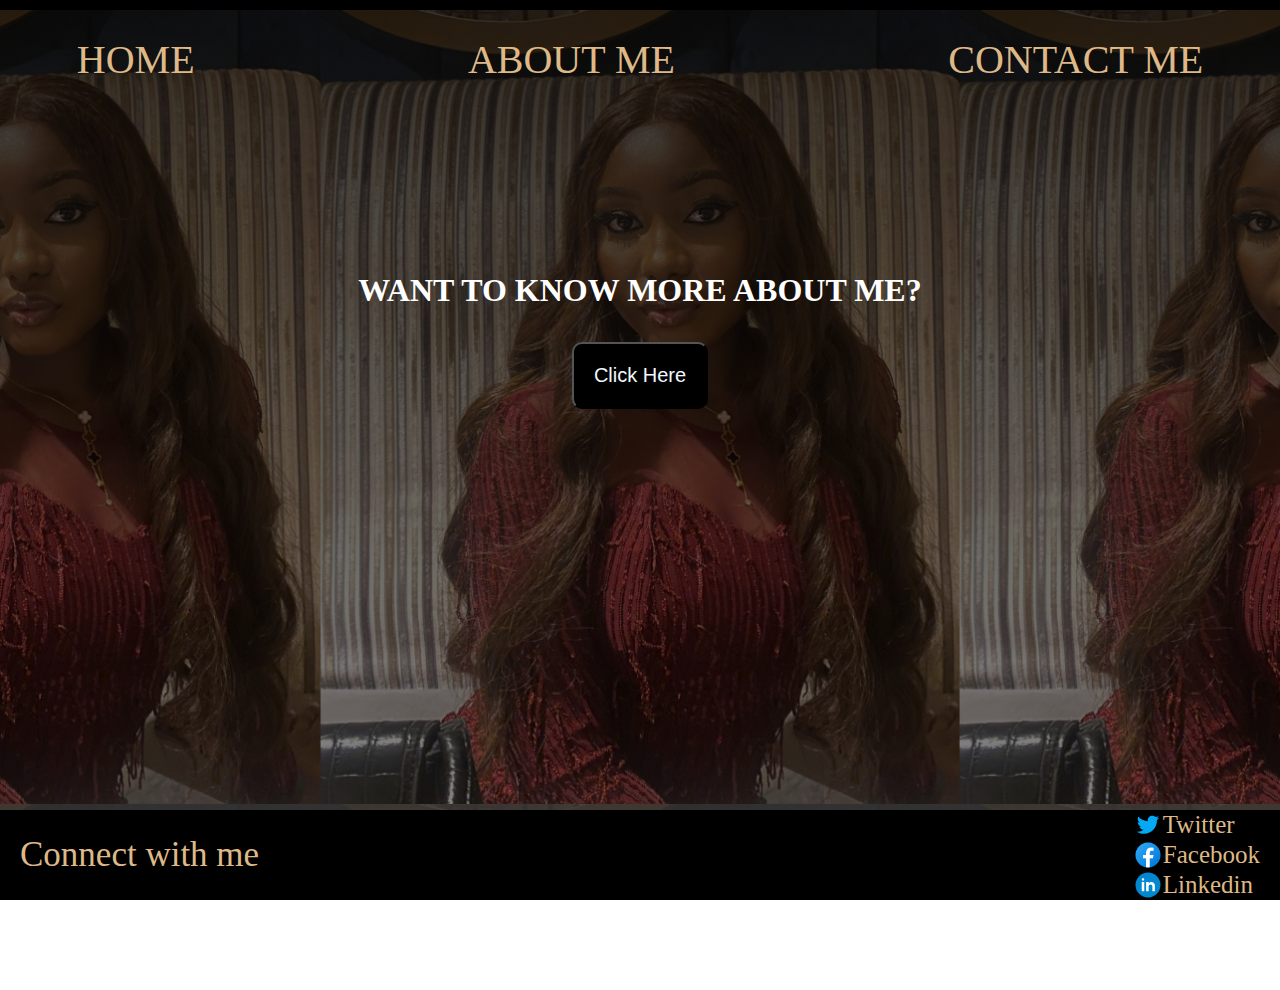
<file: index.html>
<!DOCTYPE html>
<html lang="en">
  <head>
    <meta charset="UTF-8" />
    <meta http-equiv="X-UA-Compatible" content="IE=edge" />
    <meta name="viewport" content="width=device-width, initial-scale=1.0" />
    <title>BLOG PAGE</title>
    <link rel="stylesheet" href="style.css" />
  </head>
  <body>
    <section class="section1">
      <nav>
        <ul>
          <li>
            <a href="blogpage.html" target ="_blank">HOME</a></li>
          <li>
            <a href="blogpage.html" target ="_blank">ABOUT ME</a></li>
          <li>
            <a href="blogpage.html" target ="_blank">CONTACT ME </a></li>
        </ul>
      </nav>

      <div class="header">
        <h1>WANT TO KNOW MORE ABOUT ME?</h1>
        <button>Click Here</button>
      </div>
    </section>
    <footer>
      <section class="section2">
        <p>Connect with me</p>

        <ul class="list2">
  
          <li>
      
            <a href="https://twitter.com/HarrietAnyadike" target="_blank"
            ><img src="pictures/icons8-twitter.svg" />Twitter</a>
          </li>
          
          <li>
            <a href="" target="_blank"
              ><img src="pictures/icons8-facebook-48.png" />Facebook</a>
          </li>
          <li>
            <a
              href="https://www.linkedin.com/in/chidima-anyadike-1a31a5226/?originalSubdomain=ng"
              target="_blank"
              ><img src="pictures/icons8-linkedin-circled.svg" />Linkedin</a>
          </li>
        </ul>
      </section>
    </footer>
  </body>
</html>
</file>
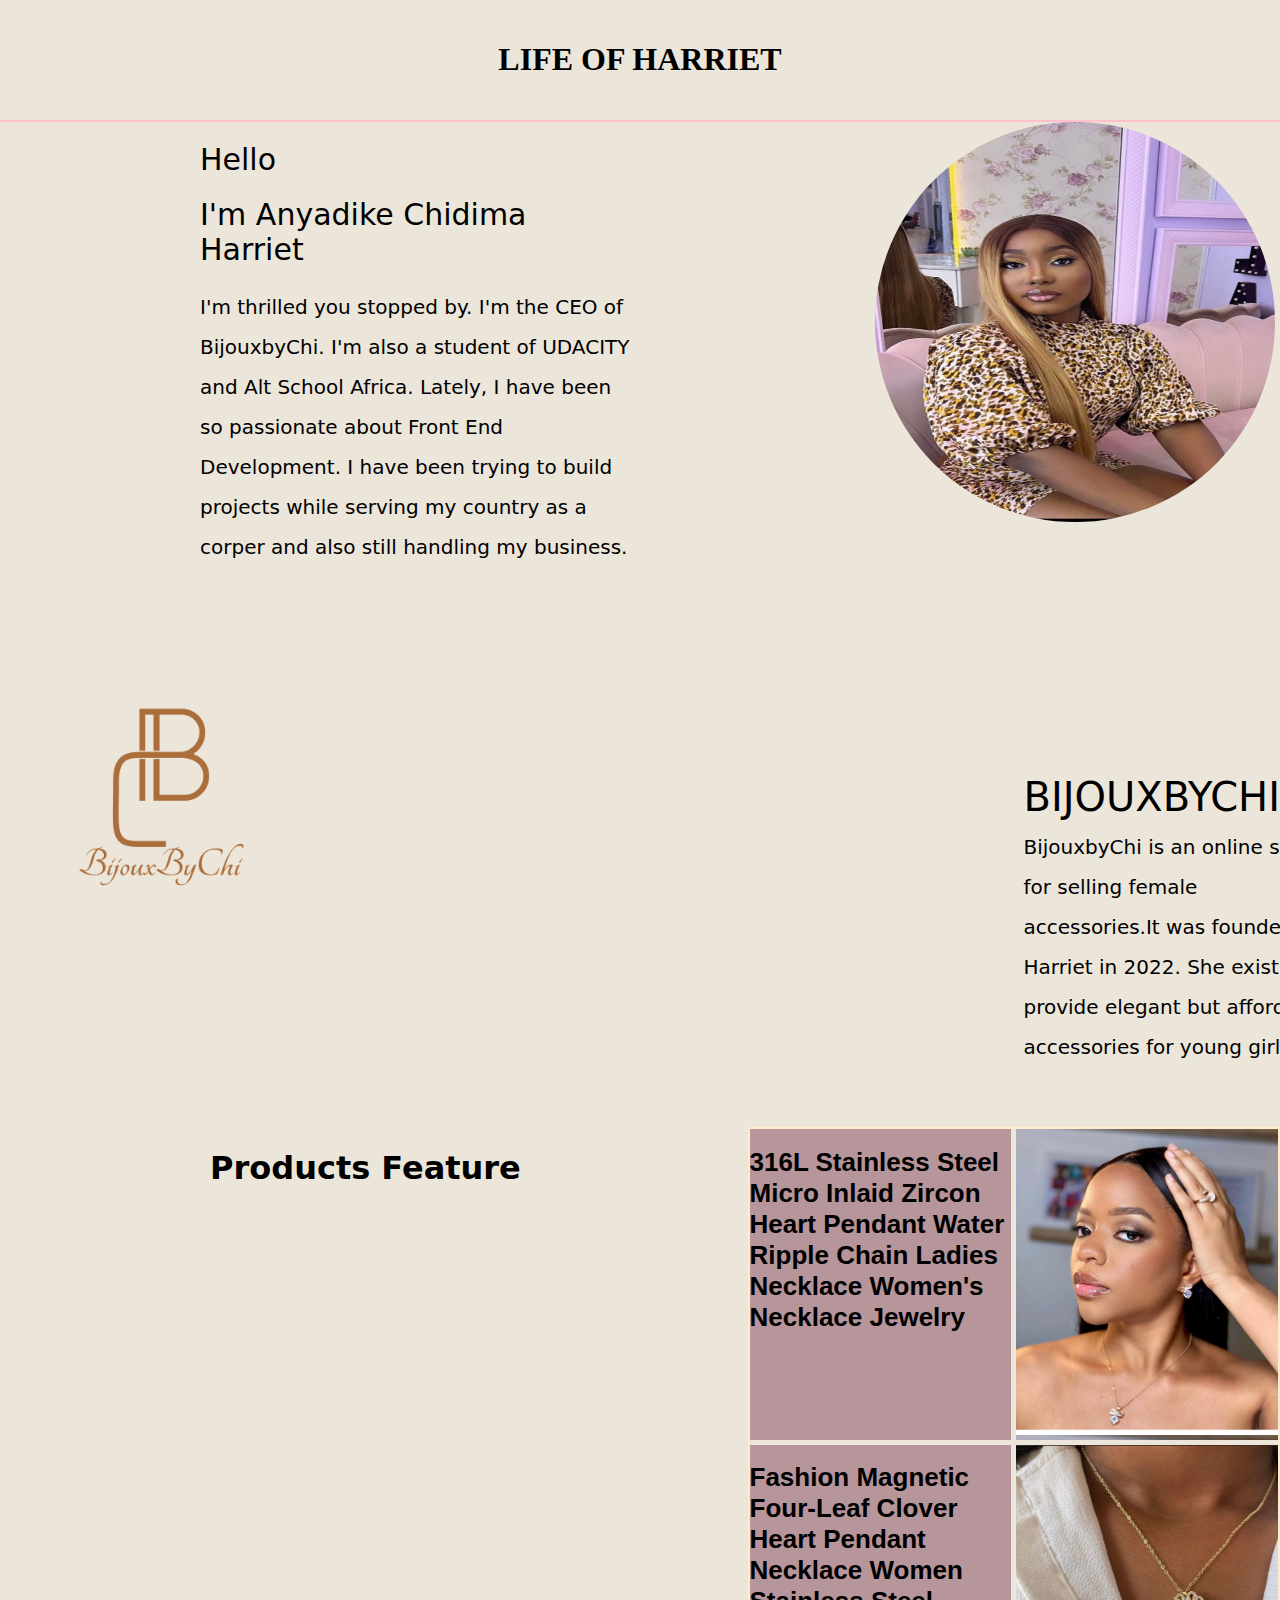
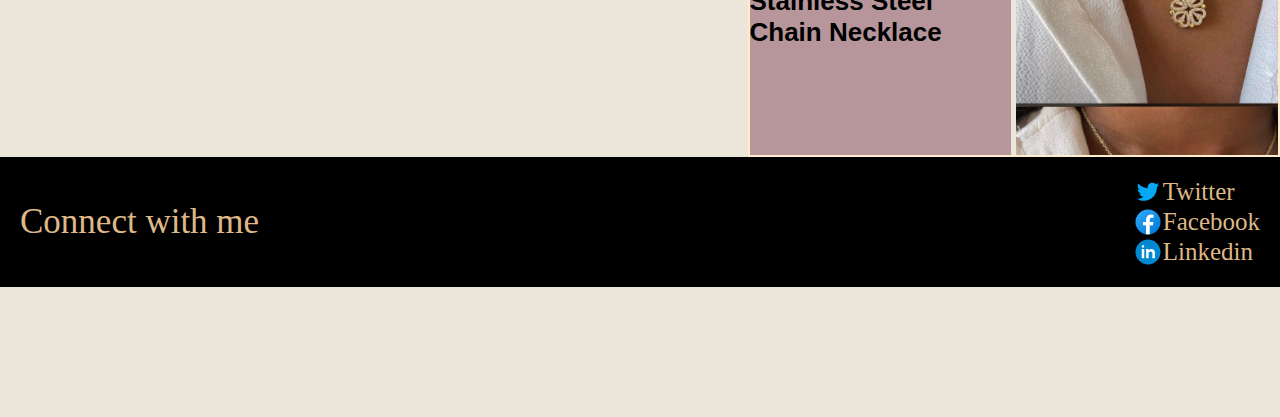
<file: blogpage.html>
<!DOCTYPE html>
<html lang="en">
<head>
    <meta charset="UTF-8">
    <meta http-equiv="X-UA-Compatible" content="IE=edge">
    <meta name="viewport" content="width=device-width>, initial-scale=1.0">
    <link rel="stylesheet" href="blogpage.css" />
    <title>Document</title>
</head>
<body>
  <div class="header">
    <h1>LIFE OF HARRIET</h1>
  </div>
  <div class="container">
    <div class="myself">
      <div>
            <h1>Hello</h1>
            <h1 class ="name">I'm Anyadike Chidima Harriet</h1>
            <p class="author-info">I'm thrilled you stopped by. I'm the CEO of BijouxbyChi. I'm also a student of UDACITY and Alt School Africa.
                Lately, I have been so passionate about Front End Development. I have been trying to build projects while serving my country as a corper and also still handling my business.</p>       
      </div>
      <div class="img1">
        <img src="pictures/coco.jpg" class="img1" alt="img1" />
      </div> 
    </div>
    <div class="business">
      <div class="img2">
        <img src="pictures/BJS.PNG" alt="Harriet" />
      </div>
      <div class="business-content">
        <h1 class="business_name">BIJOUXBYCHI</h1>
        <p class="business_info">BijouxbyChi is an online store for selling female accessories.It was founded by Harriet in 2022. She exist to provide elegant but affordable accessories for young girls.</p>
      </div>
    </div>
    <div class="section3">
      <div class="section3-header">
        <h1 class ="name">Products Feature</h1>
      </div> 
      <div class="nestedGrid">
              
          <div class="text" ><h1>316L Stainless Steel Micro Inlaid Zircon Heart Pendant Water Ripple Chain Ladies Necklace Women's Necklace Jewelry</h1></div>
          <div id="one"></div>
          <div class="text"><h1>Fashion Magnetic Four-Leaf Clover Heart Pendant Necklace Women Stainless Steel Chain Necklace</h1></div>
          <div id="two"></div>
           
      </div>   
    </div>
    <footer>
      <section class="section4">
        <p>Connect with me</p>

        <ul class="list2">
  
          <li>
      
            <a href="https://twitter.com/HarrietAnyadike" target="_blank"
            ><img src="pictures/icons8-twitter.svg" />Twitter</a>
          </li>
          
          <li>
            <a href="" target="_blank"
              ><img src="pictures/icons8-facebook-48.png" />Facebook</a>
          </li>
          <li>
            <a
              href="https://www.linkedin.com/in/chidima-anyadike-1a31a5226/?originalSubdomain=ng"
              target="_blank"
              ><img src="pictures/icons8-linkedin-circled.svg" />Linkedin</a>
          </li>
        </ul>
      </section>
    </footer>
    
</body>
</html>
</file>
<file: style.css>
*{
    margin: 0px;
    padding: 0px;
    box-sizing: border-box;
}
nav ul{
    display:flex;
    flex-direction: row;
    justify-content: space-between;
    align-items: center;
    color: burlywood;
    font-size: 40px;
    font-weight: 300;
}
.section1 a {
    color: burlywood;
    text-decoration: none;
}
ul{ 
    list-style: none;
    
}

nav{
    width: 100%;
    padding: 2% 6%;
}


body{

    height:auto;
}
button{
    background-color: black;
    color:aliceblue;
    margin-top: 20px;
    padding: 20px;
    border-radius:10px;
    outline: none;
    font-size: 20px;
}
button:hover{
    background-color: antiquewhite;
    color: rgb(186, 127, 186);
}
.header{
    display:flex;
    flex-direction: column;
    color: white;
    justify-content: center;
    text-align:center;
    align-items:center;
    line-height: 4em; 
    height: 50vh;

}
.section1{
    border-top: 10px solid black ;
    background-image:linear-gradient(rgba(0, 0, 0, 0.781), rgba(0, 0, 0, 0.473)), url('pictures/beauty.jpg');
    background-position: center;
    background-size: contain;
    height: 90vh;
    border-bottom:  6px solid #5854547f;
    position: relative;
 
}

/* 
.list2{
    list-style: none;
   
} */

.section2{
    display:flex;
    flex-direction: row;
    justify-content: space-between;
    align-items: center;
    margin: 0%;
    padding: 20px 20px;
    background-color: black;
    height:10vh;
       
}
.section2 li {
    list-style: none;
}
.list2 a{
    display: flex;
    flex-direction: row;
    align-items: center;
    font-size: 25px;
    color: burlywood;
    text-decoration: none;
}

.section2 p {
    font-size: 35px;
    color: burlywood;
}

.section2 img{
    height: 30px;
    
}

footer{
 display: grid;
grid-template-rows: repeat(2, 2fr);
    
}

/* Media Query for Mobile Devices */
@media only screen and (min-device-width: 300px) and (max-device-width: 480px) {
    body {
        background-color: red;
    }
    .section1{
        background-image:linear-gradient(rgba(0, 0, 0, 0.781), rgba(0, 0, 0, 0.473)), url('pictures/beauty.jpg');
        background-position: center;
        background-size: contain;
    }
    nav ul{
        display: flex;
        flex-direction: row;
        font-size: 25px;
        justify-content: space-between;
        align-items: center;


    }
    nav{
        width: 30%;

    }
}
</file>
<file: blogpage.css>
body{
    margin: 0;
    padding: 0;
    background-color: rgb(236, 229, 218);
    box-sizing: border-box;
}

.header{
    color: black;
    padding: 20px 20px;
    border-bottom: 2px solid pink;
    text-align: center;
}

.myself{
    margin: 100px, 0;
    display: flex;
    flex-direction: row;
    font-family: system-ui, -apple-system, BlinkMacSystemFont, 'Segoe UI', Roboto, Oxygen, Ubuntu, Cantarell, 'Open Sans', 'Helvetica Neue', sans-serif;
}

.myself div h1{
    padding: 0;
    width: 40%;
    font-size: 30px;
    font-weight: 300;
    text-align: left;
    margin-left: 200px;
}

.myself div p {
    text-align: left;
    font-weight: 350;
    font-size: 20px;
    line-height: 2;
    margin-left: 200px;
    width: 50%;   
}

.img1{
    width: 400px;
    border-radius: 50%;
    height: 400px;
    margin-right: 5px;
}

.business{
    /* margin: 100px, 0; */
    display: grid;
    /* padding-left: 210px; */
    margin: 100px, auto;
    grid-template-columns: 1fr 0.5fr;
    /* gap: 5px; */
    font-family: system-ui, -apple-system, BlinkMacSystemFont, 'Segoe UI', Roboto, Oxygen, Ubuntu, Cantarell, 'Open Sans', 'Helvetica Neue', sans-serif;
    /* background-color: brown; */
    height: 60vh;  
}
    
.business div h1{
    padding-top: 160px;
    width: 100%;
    font-size: 40px;
    font-weight: 300;
    text-align: left;
    list-style: 0;
    margin-left: 180px;
}

.business div p{
    font-weight: 350;
    font-size: 20px;
    line-height: 2;
    width: 70%;
    margin-top: -20px;
    margin-left: 180px;    
}

.img2 img{
    width: 50%; 
    padding-left: 150px;
    margin-left: -200px;
    /* margin-top: -70px; */
}

.business-content{
    padding: 0px,;
    display: flex;
    flex-direction: column;
    /* background-color: blue; */
    
    /* margin-left: -50px; */
}

/* //Grid1 */
.section3{
    margin: 100px, 0;
    display: grid;
    font-family: system-ui, -apple-system, BlinkMacSystemFont, 'Segoe UI', Roboto, Oxygen, Ubuntu, Cantarell, 'Open Sans', 'Helvetica Neue', sans-serif;
    /* background-color: brown; */
    padding-left: 210px;
    grid-template-columns: 1fr 1fr;
    gap: 5px;   
    height: 70vh;
}

.nestedGrid{
    display: grid;
    grid-template-columns: 1fr 1fr;
    grid-template-rows: 1fr 1fr; 
    gap: 5px; 
    border: 2px solid blanchedalmond;
}

.text{
    background-color: rgb(182, 149, 155);
    font-family:  "Sofia", sans-serif;
    font-size: 13px;
 
    
}

#one{
    background-image: url('pictures/IMG_2549.jpg');
    background-size: contain;
    /* background-repeat: no-repeat; */
    width: 100%;
}
#two{
    background-image: url('pictures/IMG_3624.jpg');
    background-size: contain;
    width: 100%;
    /* background-repeat: no-repeat; */
}

.section4{
    display:flex;
    flex-direction: row;
    justify-content: space-between;
    align-items: center;
    margin: 0%;
    padding: 20px 20px;
    background-color: black;
    height:10vh;
     
}
.section4 li {
    list-style: none;
}
.list2 a{
    display: flex;
    flex-direction: row;
    align-items: center;
    font-size: 25px;
    color: burlywood;
    text-decoration: none;
}

.section4 p {
    font-size: 35px;
    color: burlywood;
}

.section4 img{
    height: 30px;  
}

footer{
 display: grid;
grid-template-rows: repeat(2, 2fr);
   
}
/* Media Query */
 /* Media Query for Mobile Devices */
 @media (max-width: 480px) {
    body {
        background-color: red;
    }
}
</file>
